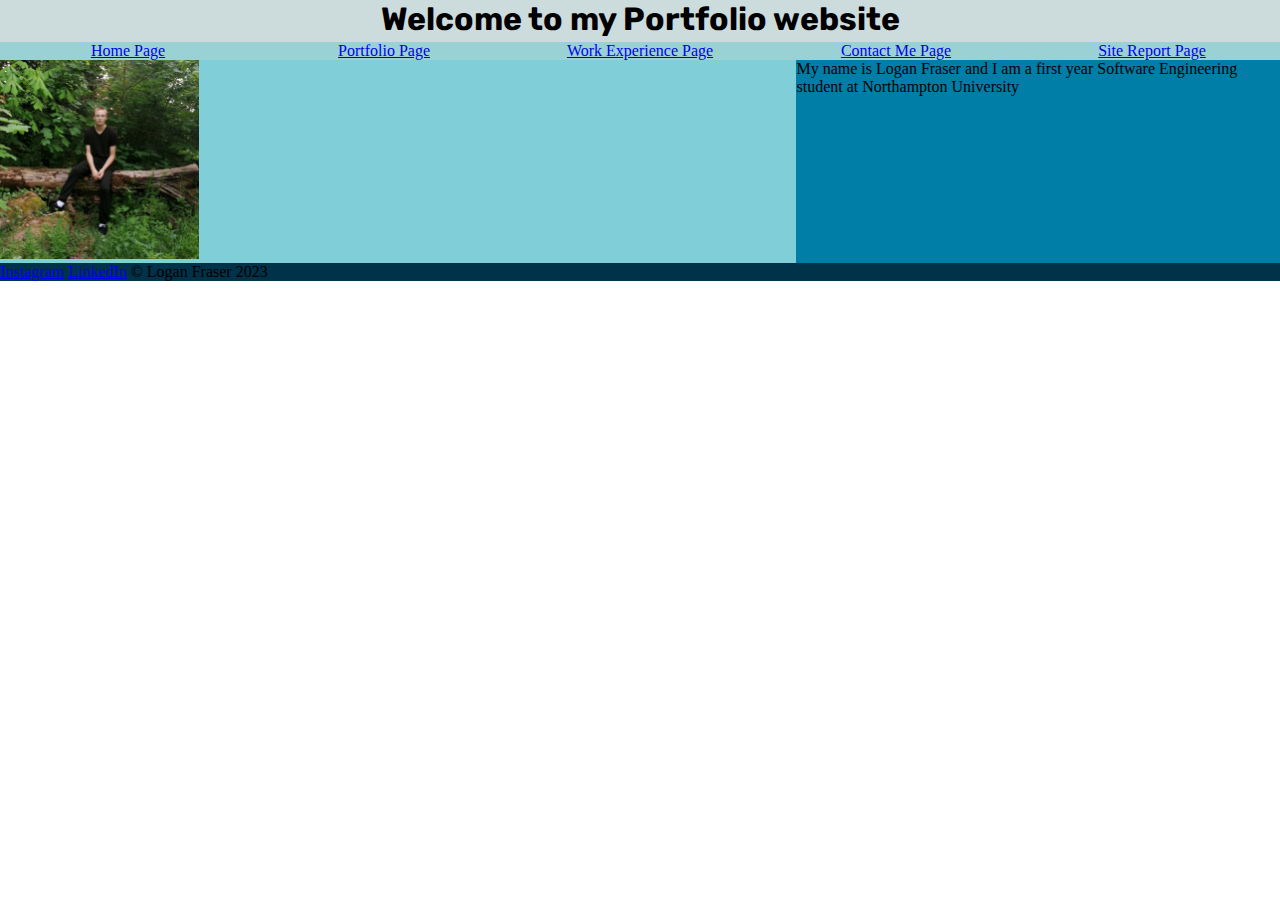
<file: index.html>
<!DOCTYPE html>
<html lang="en">

<head>
    <meta charset="UTF-8">
    <meta http-equiv="X-UA-Compatible" content="IE=edge">
    <meta name="viewport" content="width=device-width, initial-scale=1.0">
    <link rel="stylesheet" href="main.css" media="screen">
    <link rel="stylesheet" href="mobile.css" media="screen and (max-width: 1000px)">
    <link rel="stylesheet" href="desktop.css" media="screen and (min-width: 1000px)">
    <link rel="shortcut icon" href="favicon.ico" type="image/x-icon">
    <link rel="preconnect" href="https://fonts.googleapis.com">
    <link rel="preconnect" href="https://fonts.gstatic.com" crossorigin>
    <link href="https://fonts.googleapis.com/css2?family=Rubik&display=swap" rel="stylesheet">
    <title>Home Page</title>
</head>

<body id="clicked">

    <nav>
        <ul class="navigation">
            <li><a href="index.html">Home Page</a></li>
            <li><a href="portfolio.html">Portfolio Page</a></li>
            <li><a href="workexperience.html">Work Experience Page</a></li>
            <li><a href="contact.html">Contact Me Page</a></li>
            <li><a href="sitereport.html">Site Report Page</a></li>
        </ul>
    </nav>

    <header>
        <a href="#clicked" class="on showNav"></a>
        <a href="#" class="off showNav"></a>
        <h1>Welcome to my Portfolio website</h1>
    </header>

    <main>
        <img src="Images\Logan.jfif" alt="An image of the author Logan Fraser">
    </main>

    <aside>
        <p>My name is Logan Fraser and I am a first year Software Engineering student at Northampton University</p>
    </aside>
 
    <footer>
        <a href="https://www.instagram.com/loganfraser13/">Instagram</a>
        <a href="https://www.linkedin.com/in/logan-fraser-9b45a11a5/">LinkedIn</a>
        &copy; Logan Fraser 2023
    </footer>
</body>

</html>
</file>
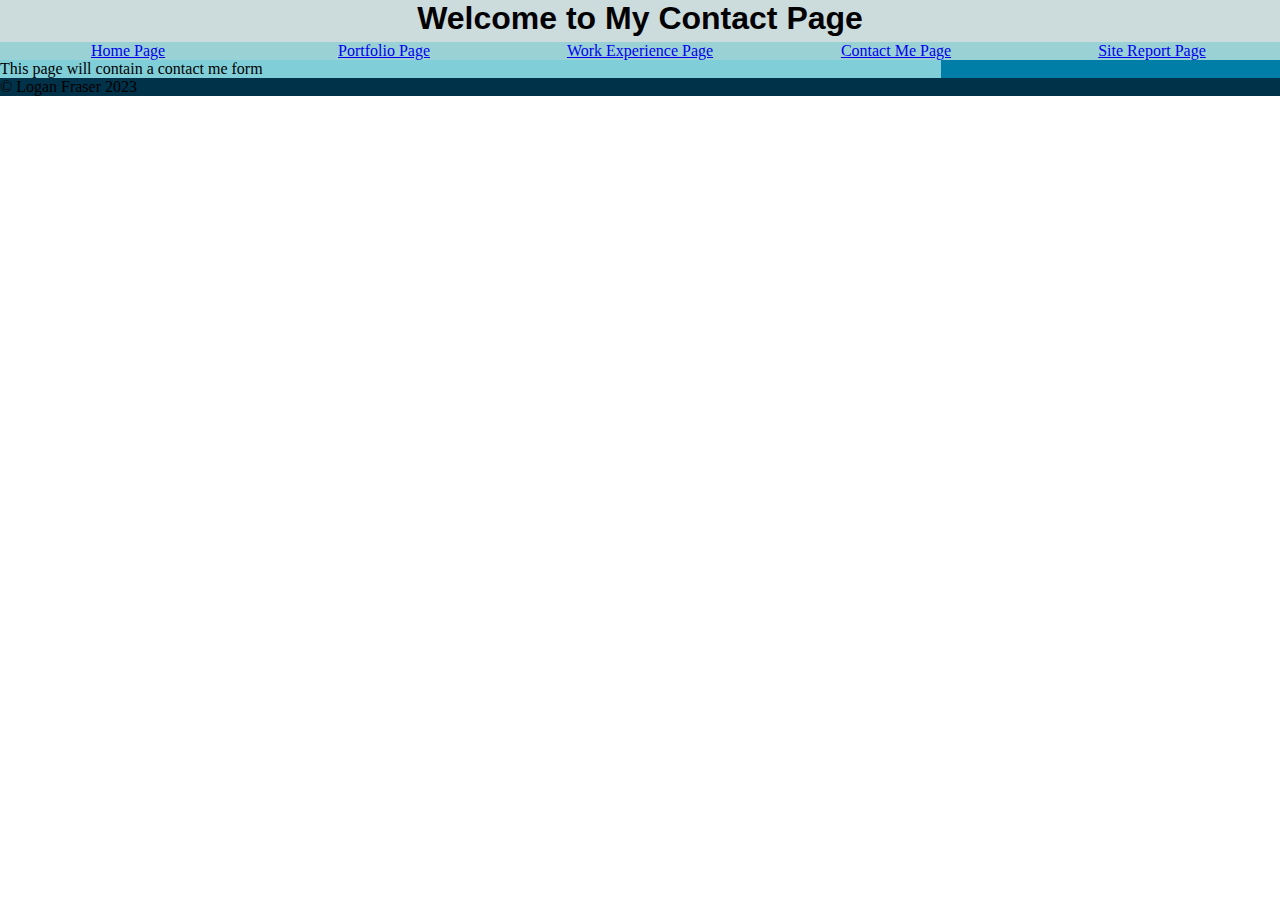
<file: contact.html>
<!DOCTYPE html>
<html lang="en">

<head>
    <meta charset="UTF-8">
    <meta http-equiv="X-UA-Compatible" content="IE=edge">
    <meta name="viewport" content="width=device-width, initial-scale=1.0">
    <link rel="stylesheet" href="main.css" media="screen">
    <link rel="stylesheet" href="mobile.css" media="screen and (max-width: 1000px)">
    <link rel="stylesheet" href="desktop.css" media="screen and (min-width: 1000px)">
    <link rel="shortcut icon" href="favicon.ico" type="image/x-icon">
    <title>Contact Me Page</title>
</head>

<body id="clicked">

    <header>
        <a href="#clicked" class="on showNav"></a>
        <a href="#" class="off showNav"></a>
        <h1>Welcome to My Contact Page</h1>
    </header>

    <nav>
        <ul class="navigation">
            <li><a href="index.html">Home Page</a></li>
            <li><a href="portfolio.html">Portfolio Page</a></li>
            <li><a href="workexperience.html">Work Experience Page</a></li>
            <li><a href="contact.html">Contact Me Page</a></li>
            <li><a href="sitereport.html">Site Report Page</a></li>
        </ul>
    </nav>


    <main>
        <p>This page will contain a contact me form</p>
    </main>
    
    <aside> 

    </aside>

    <footer>
        &copy; Logan Fraser 2023
    </footer>
</body>

</html>
</file>
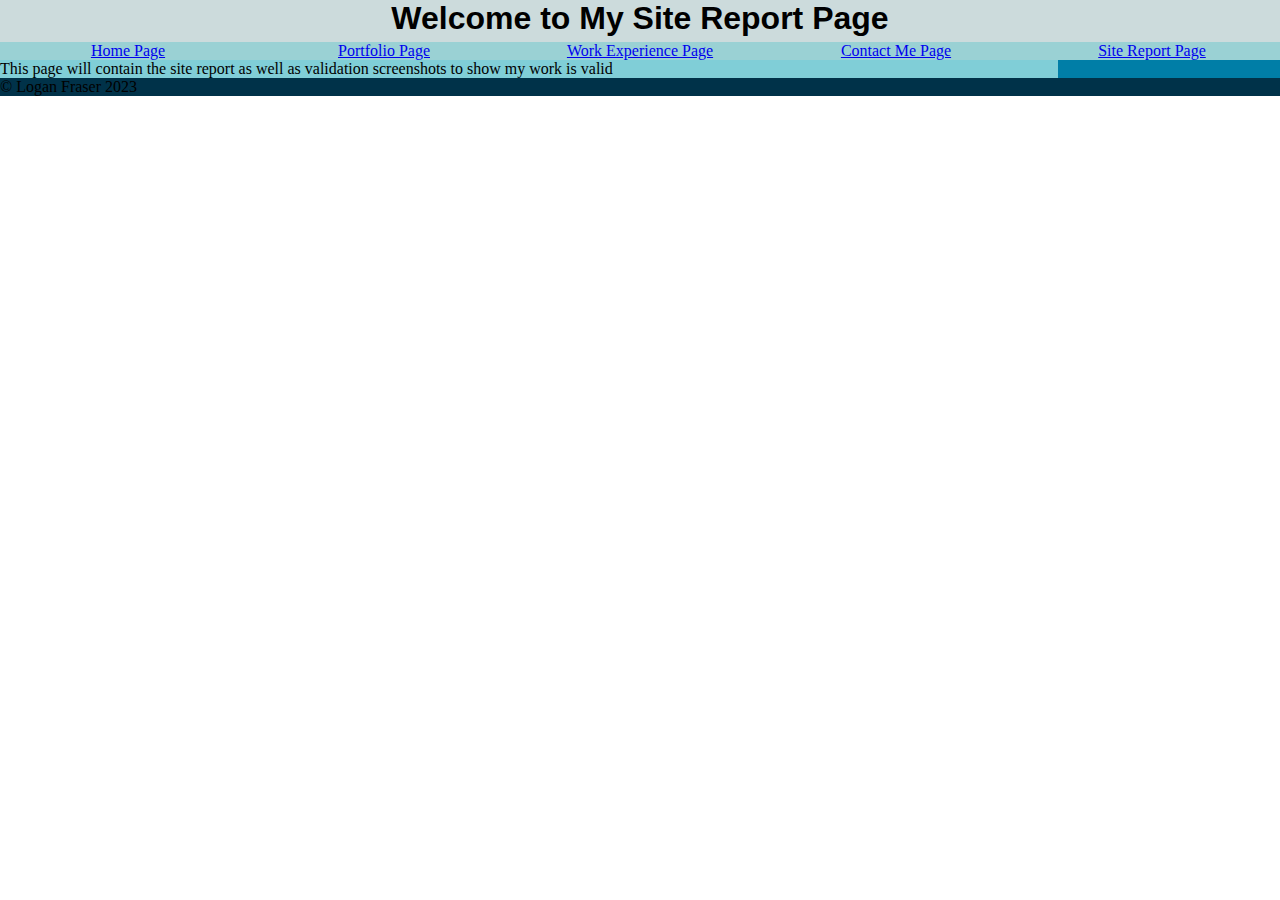
<file: sitereport.html>
<!DOCTYPE html>
<html lang="en">

<head>
    <meta charset="UTF-8">
    <meta http-equiv="X-UA-Compatible" content="IE=edge">
    <meta name="viewport" content="width=device-width, initial-scale=1.0">
    <link rel="stylesheet" href="main.css" media="screen">
    <link rel="stylesheet" href="mobile.css" media="screen and (max-width: 1000px)">
    <link rel="stylesheet" href="desktop.css" media="screen and (min-width: 1000px)">
    <link rel="shortcut icon" href="favicon.ico" type="image/x-icon">
    <title>Site Report Page</title>
</head>

<body id="clicked">

    <header>
        <a href="#clicked" class="on showNav"></a>
        <a href="#" class="off showNav"></a>
        <h1>Welcome to My Site Report Page</h1>
    </header>

    <nav>
        <ul class="navigation">
            <li><a href="index.html">Home Page</a></li>
            <li><a href="portfolio.html">Portfolio Page</a></li>
            <li><a href="workexperience.html">Work Experience Page</a></li>
            <li><a href="contact.html">Contact Me Page</a></li>
            <li><a href="sitereport.html">Site Report Page</a></li>
        </ul>
    </nav>

    
    <main>
        <p>This page will contain the site report as well as validation screenshots to show my work is valid</p>
    </main>

    <aside>

    </aside>

    <footer>
        &copy; Logan Fraser 2023
    </footer>
</body>

</html>
</file>
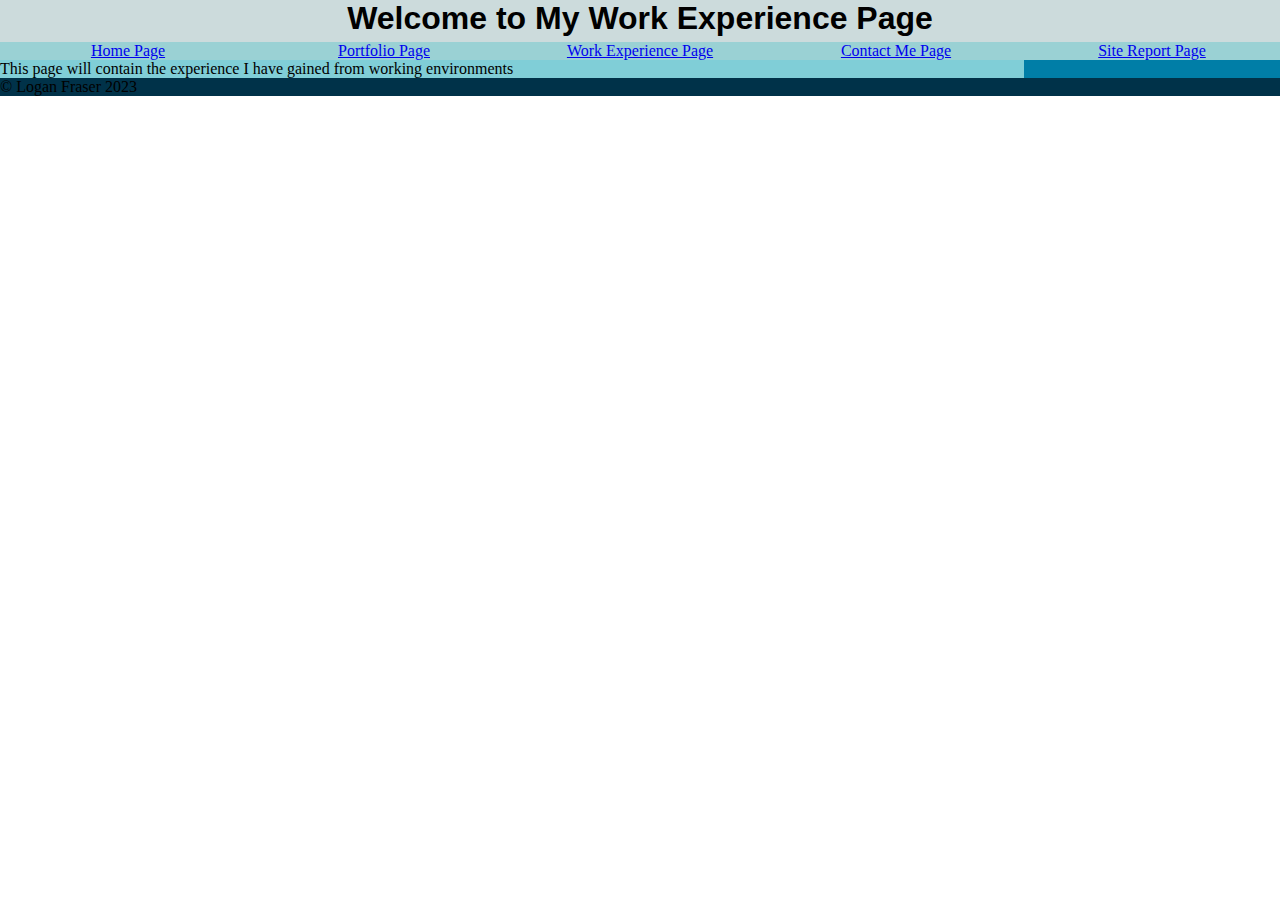
<file: workexperience.html>
<!DOCTYPE html>
<html lang="en">

<head>
    <meta charset="UTF-8">
    <meta http-equiv="X-UA-Compatible" content="IE=edge">
    <meta name="viewport" content="width=device-width, initial-scale=1.0">
    <link rel="stylesheet" href="main.css" media="screen">
    <link rel="stylesheet" href="mobile.css" media="screen and (max-width: 1000px)">
    <link rel="stylesheet" href="desktop.css" media="screen and (min-width: 1000px)">
    <link rel="shortcut icon" href="favicon.ico" type="image/x-icon">
    <title>Work Experience Page</title>
</head>

<body id="clicked">

    <header>
        <a href="#clicked" class="on showNav"></a>
        <a href="#" class="off showNav"></a>
        <h1>Welcome to My Work Experience Page</h1>
    </header>

    <nav>
        <ul class="navigation">
            <li><a href="index.html">Home Page</a></li>
            <li><a href="portfolio.html">Portfolio Page</a></li>
            <li><a href="workexperience.html">Work Experience Page</a></li>
            <li><a href="contact.html">Contact Me Page</a></li>
            <li><a href="sitereport.html">Site Report Page</a></li>
        </ul>
    </nav>


    <main>
        <p>This page will contain the experience I have gained from working environments</p>
    </main>

    <aside>

    </aside>

    <footer>
        &copy; Logan Fraser 2023
    </footer>

</body>

</html>
</file>
<file: main.css>
* {
    margin: 0;
    padding: 0;
}


header {
    background-color: #CCDBDC;
    grid-area: header;
    font-family: 'Rubik', sans-serif;
}

nav {
    background-color: #9AD1D4;
    grid-area: nav;
}

main {
    background-color: #80CED7;
    grid-area: main;
}

aside {
    background-color: #007EA7;
}

footer {
    background-color: #003249;
    grid-area: footer;
}
</file>
<file: mobile.css>
body {
    display: grid;
    grid-template-columns: 100%;
    grid-template-rows: auto;
    grid-template-areas:
        "header"
        "nav"
        "main"
        "aside"
        "footer"
    ;
}

.showNav {
    height: 0.8em;
    width: 1.25em;
    display: block;
    border-top: 0.2em solid #003249;
    border-bottom: 0.2em solid #003249;
    margin: 0.25em;
}

.showNav::before {
    content: '';
    position: absolute;
    width: 1.25em;
    margin-top: 0.3em;
    border-top: 0.2em solid #003249;
}

nav {
    display: block;
    background-color: #9AD1D4;
    position: fixed;
    top: 0;
    left: 50%;
    width: 50%;
    height: 100vh;
    transform: translate(120%, 0);
    transition: transform 0.75s ease-in;
}

nav > ul {
    list-style: none;
}

#clicked:target nav {
    transform: translate(0, 0);
}

#clicked .on {
    display: block;
}

#clicked .off {
    display: none;
}

#clicked:target .on {
    display: none;
}

#clicked:target .off {
    display: block;
}

main img {
    width: 20%;
}
</file>
<file: desktop.css>
body {
    display: grid;
    grid-template-columns: 20%, 60%, 20%;
    grid-template-rows: auto;
    grid-template-areas: 
    "header header header"
    "nav nav nav"
    "main main aside"
    "footer footer footer"
    ;
}

.navigation  {
    display: flex;
    justify-content: space-around;
}

.navigation > li {
    list-style: none;
    display: block;
    width: 10em;
    float: left;
    text-align: center;
}

header {
    text-align: center;
    height: 2.6em;
}

main img{
    width: 25%;
}
</file>
